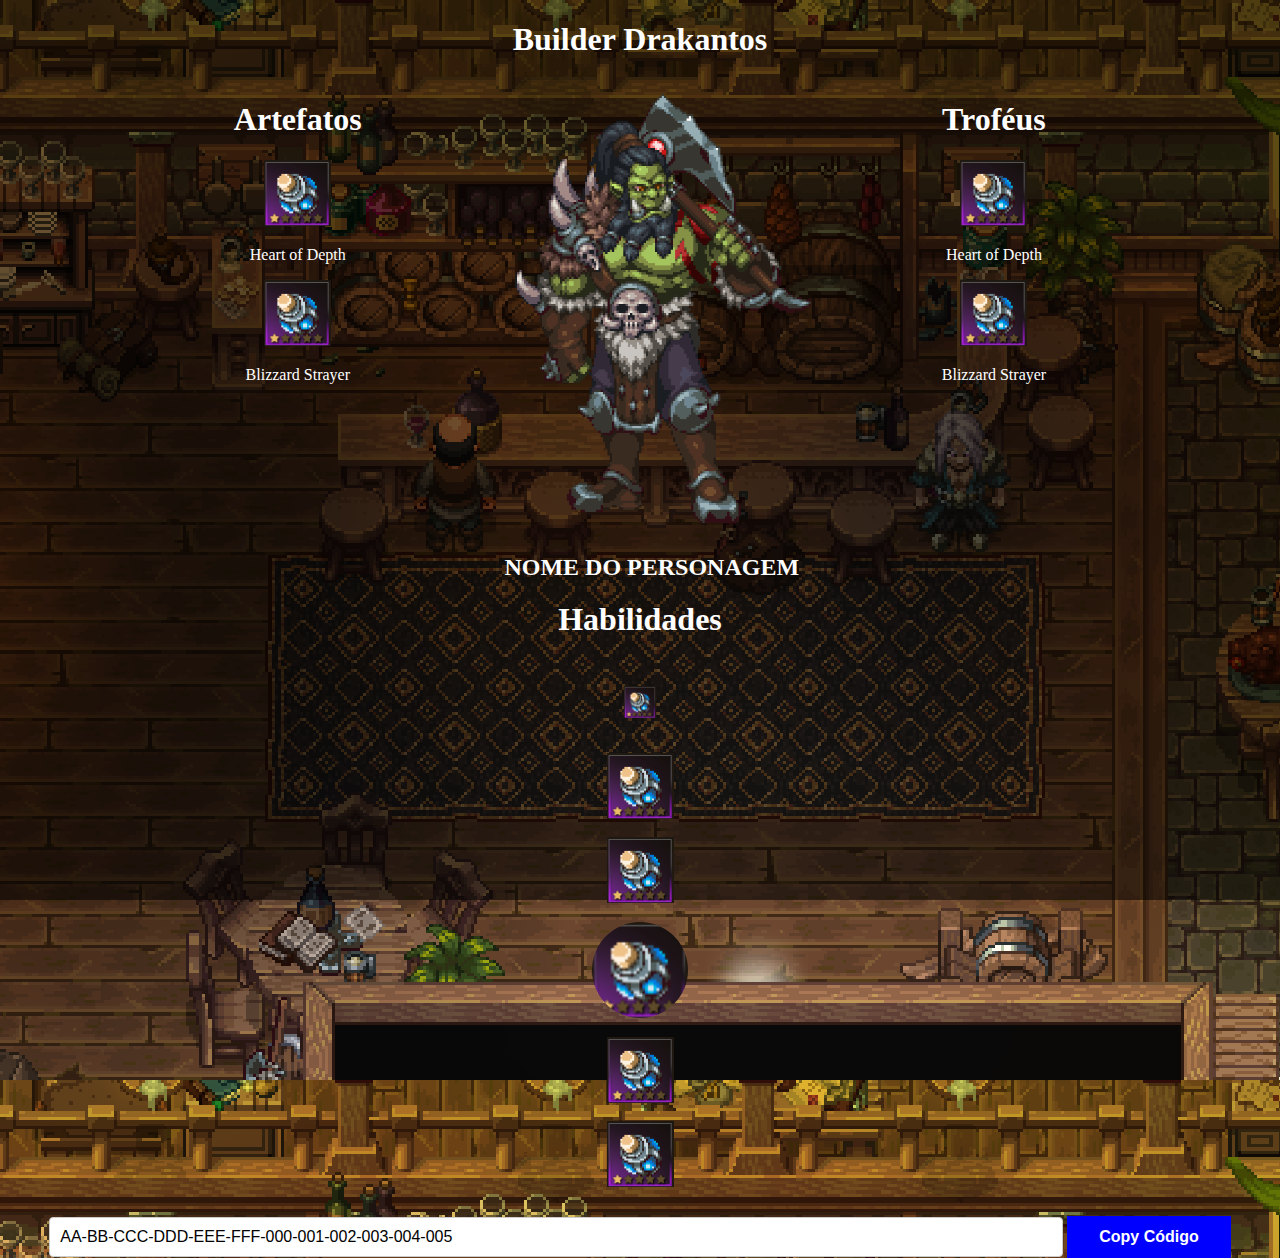
<file: builder.html>
<!DOCTYPE html>
<html lang="en">

<head>
    <meta charset="UTF-8">
    <meta name="viewport" content="width=device-width, initial-scale=1.0">
    <title>Builder Drakantos</title>
    <link rel="stylesheet" type="text/css" href="builder.css">
</head>

<body>
    <div class="builder-container">
        <h1>Builder Drakantos</h1>
        <div>
        </div>
        <div class="mid-div">
            <div class="artifacts-container">
                <h1>Artefatos</h1>
                <div id="artifact-slot1" class="artifact-slot" data-artifact-slot="0">
                    <img src="imgs/drakantos/artifacts/artifact.png" alt="Heart of Depth" class="artifact-slot-image"
                        data-artifact-slot="1">
                    <p class="artifact-slot-name">Heart of Depth</p>
                </div>
                <div id="artifact-slot2" class="artifact-slot" data-artifact-slot="1">
                    <img src="imgs/drakantos/artifacts/artifact.png" alt="Blizzard Strayer" class="artifact-slot-image"
                        data-artifact-slot="1">
                    <p class="artifact-slot-name">Blizzard Strayer</p>
                </div>
            </div>
            <div class="character-container">
                <img src="imgs/drakantos/characters/korz.png" alt="Drakantos Image" class="character-slot-image">
                <p class="character-slot-name">NOME DO PERSONAGEM</p>

            </div>
            <div class="trophies-container">
                <h1>Troféus</h1>
                <div id="trophy-slot1" class="trophy-slot" data-trophy-slot="0">
                    <img src="imgs/drakantos/trophies/trophy.png" alt="Heart of Depth" class="trophy-slot-image"
                        data-trophy-slot="0">
                    <p class="trophy-slot-name">Heart of Depth</p>
                </div>
                <div id="trophy-slot2" class="trophy-slot" data-trophy-slot="1">
                    <img src="imgs/drakantos/trophies/trophy.png" alt="Blizzard Strayer" class="trophy-slot-image"
                        data-trophy-slot="0">
                    <p class="trophy-slot-name">Blizzard Strayer</p>
                </div>
            </div>
        </div>
        <h1>Habilidades</h1>
        <div class="skills-container">
            <div id="skill-0" class="skill-slot" data-skill-slot="0">
                <img src="imgs/drakantos/orbs/ORB0_0.png" alt="Skill 1" class="skill-slot-image" data-skill-slot="0">
            </div>
            <div id="skill-1" class="skill-slot" data-skill-slot="1">
                <img src="imgs/drakantos/orbs/ORB0_0.png" alt="Skill 2" class="skill-slot-image" data-skill-slot="0">
            </div>
            <div id="skill-2" class="skill-slot" data-skill-slot="2">
                <img src="imgs/drakantos/orbs/ORB0_0.png" alt="Skill 3" class="skill-slot-image" data-skill-slot="0">
            </div>
            <div id="skill-3" class="skill-slot" data-skill-slot="3">
                <img src="imgs/drakantos/orbs/ORB0_0.png" alt="Skill 4" class="skill-slot-image" data-skill-slot="0">
            </div>
            <div id="skill-4" class="skill-slot" data-skill-slot="4">
                <img src="imgs/drakantos/orbs/ORB0_0.png" alt="Skill 5" class="skill-slot-image" data-skill-slot="0">
            </div>
            <div id="skill-5" class="skill-slot" data-skill-slot="5">
                <img src="imgs/drakantos/orbs/ORB0_0.png" alt="Skill 6" class="skill-slot-image" data-skill-slot="0">
            </div>
        </div>

        <div class="link-container">
            <input type="text" id="link-input" value="AA-BB-CCC-DDD-EEE-FFF-000-001-002-003-004-005" readonly>
            <button id="copy-button">Copy Código</button>
        </div>
    </div>

    <div id="artifact-modal" class="modal">
        <div class="modal-window">
            <div class="artifact-modal-content">
                <div class="artifact-choose-div">
                    <h2>Selecione um Artefato</h2>
                    <div class="artifact-options">
                    </div>
                </div>
                <div class="artifact-preview">
                    <div class="artifact-name">
                        <h1>Nome do Arteafto</h1>
                    </div>
                    <div class="artifact-description">
                        <span>Descrição do artefato.</span>
                    </div>
                    <div class="artifact-image">
                        <img src="imgs/drakantos/artifacts/preview/NULL.PNG">
                    </div>
                </div>
            </div>
            <div class="artifact-modal-bottom">
                <div class="ok-button">
                    <button id="artifact-ok-button">Selecionar</button>
                </div>
                <div class="cancel-button">
                    <button id="artifact-cancel-button">Fechar</button>
                </div>                
            </div>
        </div>
    </div>
    <div id="trophy-modal" class="modal">
        <div class="modal-window">
            <div class="trophy-modal-content">
                <div class="trophy-choose-div">
                    <h2>Selecione um Artefato</h2>
                    <div class="trophy-options">
                    </div>
                </div>
                <div class="trophy-preview">
                    <div class="trophy-name">
                        <h1>Nome do Arteafto</h1>
                    </div>
                    <div class="trophy-description">
                        <span>Descrição do artefato.</span>
                    </div>
                    <div class="trophy-image">
                        <img src="imgs/drakantos/trophies/preview/NULL.PNG">
                    </div>
                </div>
            </div>
            <div class="trophy-modal-bottom">
                <div class="ok-button">
                    <button id="trophy-ok-button">Selecionar</button>
                </div>
                <div class="cancel-button">
                    <button id="trophy-cancel-button">Fechar</button>
                </div>                
            </div>
        </div>
    </div>    
    <div id="orb-modal" class="modal">
        <div class="modal-window">
            <div class="orb-modal-content">
                <div class="orb-choose-div">
                    <h2>Selecione um Artefato</h2>
                    <div class="orb-options">
                    </div>
                </div>
                <div class="orb-preview">
                    <div class="orb-name">
                        <h1>Nome do Arteafto</h1>
                    </div>
                    <div class="orb-description">
                        <span>Descrição do artefato.</span>
                    </div>
                    <div class="orb-image">
                        <img src="imgs/drakantos/orbs//NULL_PREVIEW.PNG">
                    </div>
                </div>
            </div>
            <div class="orb-modal-bottom">
                <div class="ok-button">
                    <button id="orb-ok-button">Selecionar</button>
                </div>
                <div class="cancel-button">
                    <button id="orb-cancel-button">Fechar</button>
                </div>                
            </div>
        </div>
    </div>   
    
    <div id="character-modal" class="modal">
        <div class="modal-content">
            <h2>Selecione um Personagem</h2>
            <div class="character-options">
            </div>
        </div>
    </div>

    <script src="builder.js"></script>
</body>

</html>
</file>
<file: builder.css>
.html {
    height: 100vh;
}

body {
    background-image: url("imgs/drakantos/bg.png");
    display: flex;
    flex-direction: column;
    margin: 0px;
    padding: 0px;
    height: 100vh;
}

.builder-container {
    margin: 0px;
    padding: 0px;
    display: flex;
    flex-direction: column;
    text-align: center;
    color: rgb(255, 255, 255);
    width: 100vw;
    height: 100%;
    background-color: #0000008a;
}

.mid-div {
    display: flex;
    justify-content: center;
}

.character-slot-name {
    font-size: 24px;
    font-weight: bold;
    margin-top: 20px;
}

.character-container {
    width: 400px;
    margin-left: 90px;
    margin-right: 90px;
    height: 500px;
    text-align: center;
}

.character-slot-image {
    margin-top: 0px;
    max-width: 450px;
    max-height: 450px;
}

.artifact-slot-image,
.trophy-slot-image,
.skill-slot-image,
.character-slot-image {
    cursor: pointer;
}

.skills-container {
    display: flex;
    flex-direction: column;
    align-items: center;
    justify-content: center;
}

.skill-slots {
    display: flex;
    flex-direction: row;
    padding-right: 64px;
    align-items: center;
}

.skills-container h1 {
    display: block;
}

.skill-slot {
    margin: 10px;
    text-align: center;
    width: 64px;
    height: 64px;
    align-items: center;
    justify-content: center;
    display: flex;
}

#skill-0 img {
    width: 32px;
    height: 32px;
}

#skill-5 {
    width: 96px;
    height: 96px;
    order: 1;
}

#skill-5 img {
    width: 96px;
    height: 96px;
    border-radius: 50px;
}

#skill-3, #skill-4 {
    order: 2;
}

.link-container {
    margin: 20px;
    text-align: center;
}

.link-container input {
    width: 80%;
    padding: 10px;
    font-size: 16px;
    border: 1px solid #ccc;
    border-radius: 4px;
}

.modal {
    display: none;
    position: fixed;
    z-index: 1;
    left: 0;
    top: 0;
    align-content: center;
    width: 100%;
    height: 100%;
    overflow: auto;
    background-color: rgba(2, 0, 0, 0.1);
    color: rgb(167, 167, 167);
}

.modal h2 {
    text-align: center;
}

.modal-window {
    background-color: rgba(2, 0, 0, 0.9);
    margin: 5% auto;
    margin-top: 10px;
    padding: 0px;
    border: 1px solid #888;
    width: 1150px;
    height: auto;
}

.modal-window-character {
    background-color: rgba(2, 0, 0, 0.89);
    margin: 5% auto;
    margin-top: 10px;
    padding: 20px;
    border: 1px solid #888;
    width: 73vw;
    height: 80%;
}

.modal-content {
    overflow-y: auto;
    flex-direction: column;
    display: flex;
    height: 100%;
}

.artifact-modal-content,
.trophy-modal-content,
.orb-modal-content {
    display: flex;
    height: 400px;
}

.artifact-modal-bottom,
.trophy-modal-bottom,
.orb-modal-bottom {
    display: flex;
    height: 30px;
    justify-content: space-between;
    padding: 15px;
    align-items: center;
    border-top-style: solid;
    border-width: 1px;
    border-color: white;
}

.artifact-modal-bottom button,
.trophy-modal-bottom button,
.orb-modal-bottom button {
    height: 30px;
}

.artifact-options,
.trophy-options,
.character-options,
.orb-options {
    display: flex;
    flex-wrap: wrap;
}

.artifact-option,
.trophy-option,
.character-option,
.orb-option {
    margin: 10px;
    text-align: center;
    color: white;
}

.artifact-choose-div,
.trophy-choose-div,
.orb-choose-div {
    width: 100%;
    overflow-y: auto;
    border-right-style: solid;
    border-width: 1px;
    padding: 10px;
}

.artifact-preview,
.trophy-preview,
.orb-preview,
.tooltip-preview {
    width: 100%;
}

.artifact-preview-top,
.trophy-preview-top,
.orb-preview-top,
.tooltip-preview-top {
    padding: 10px;
    display: flex;
    font-size: 10px;
    font-weight: bold;
    height: 10px;
    justify-content: space-between;    
    border-bottom-style: solid;
    border-width: 1px;
}

.tooltip-preview-top {
    height: 20px;
    padding: 3px;
}

.tooltip-orb-preview {
    padding-left: 10px;
    display: flex;
    flex-grow: 2;
}

.artifact-name, .trophy-name, .orb-name, .tooltip-name {
    display: flex;
    flex-direction: row;
    justify-content: center;
    align-items: center;
    padding-left: 5px;
}

.artifact-charge, .orb-cooldown, .tooltip-cooldown, .tooltip-charge {
    font-size: 16px;
    color: rgb(200, 204, 167);
    display: flex;
    flex-direction: column;
    justify-content: center;
}

.artifact-description,
.trophy-description,
.orb-description,
.tooltip-description {
    padding: 10px;
    display: flex;
    min-height: 30px;
    overflow-y: auto;
    align-content: start;
}

.artifact-image,
.trophy-image,
.orb-image,
.tooltip-image {
    min-height: 200px;
    padding: 5px 5px 5px 5px;    
    text-align: center;
}

.artifact-image img,
.trophy-image img,
.orb-image img,
.tooltip-image img {
    height: 200px;
    width: 420px;
}

.artifact-search-bar,
.trophy-search-bar,
.orb-search-bar {
    display: flex;
    
    justify-content: space-between;
    padding: 10px;
}

.artifact-search-title,
.trophy-search-title,
.orb-search-title {
    font-size: 20px;
    padding-right: 16px;
    display: flex;    
    align-items: center;
}

.artifact-search-title p,
.trophy-search-title p,
.orb-search-title p{
    margin-block-start: 0px;
    margin-block-end: 0px;
}

.artifact-search-input,
.trophy-search-input,
.orb-search-input {
    display: flex;
    flex-grow: 1;
    width: auto;
    align-content: center; 
    flex-wrap: wrap;    
}

.artifact-search-input input, .trophy-search-input input, .orb-search-input input {
    display: flex;
    background-image: url('imgs/search.png');
    background-position: 2% 50%;
    background-repeat: no-repeat;
    background-color: #dddddd;
    border-style: none;
    text-align: center;
    padding: 5px 5px 5px 20px;
    margin: 0px 10px 0px 10px;
    flex-grow: 1;
    height: 20px;
}

.ok-button button {
    cursor: pointer;
    background-color: blue;
    border: none;
    color: white;
    padding: 8px 32px;
    text-align: center;
    text-decoration: none;
    display: inline-block;
    font-size: 16px;
    font-weight: bold;
}

.cancel-button button {
    cursor: pointer;
    background-color: red;
    border: none;
    color: white;
    padding: 8px 32px;
    text-align: center;
    text-decoration: none;
    display: inline-block;
    font-size: 16px;
    font-weight: bold;
}

.orb-image {
    min-width: 64px;
    min-height: 64px;
}

.artifact-option img,
.trophy-option img,
.character-option img,
.orb-option img {    
    cursor: pointer;
}

.character-option {
    width: 150px;
    height: 150px;
    font-size: 100%;
}

#copy-button {
    cursor: pointer;
    background-color: blue;
    /* Green */
    border: none;
    color: white;
    padding: 12px 32px;
    text-align: center;
    text-decoration: none;
    display: inline-block;
    font-size: 16px;
    font-weight: bold;
}

.hidden {
    display: none;
}

.selected {
    opacity: .2;
}

.white-highlight, .iris-illusion, .yuki-ice-spike, .yuki-freeze-stack {
    color: white;
}

.cyan-highlight {
    color: cyan;
}

.damage-highlight {
    color: rgb(245, 245, 119)
}

.tooltip-preview {
    visibility: hidden;
    background-color: rgba(2, 0, 0, 0.9);
    color: rgb(167, 167, 167);
    position: absolute;
    width: 25vw;
    min-height: 35vh;
}


@media screen and (max-width: 600px) {
    .mid-div {
        display: flex;
        flex-direction: column;
    }    

    .builder-container {
        display: flex;
    }

    #title {
        margin: 0px;
    }
    
    .artifacts-container, .trophies-container, .skills-container {
        display: flex;
        flex-direction: column;
        font-size: 10px;
    }

    .artifacts-container, .trophies-container {
        order: 3;
    }

    .artifacts-container h1, .trophies-container h1, .skills-container h1 {
        margin: 10px 3px 3px 3px;
    }

    .artifact-slots, .trophy-slots {
        display: flex;
        flex-direction: row;
        justify-content: space-around;
    }

    .skill-slots {
        padding-right: 48px;
    }

    .skill-slot {
        margin: 5px;
        text-align: center;
        width: 48px;
        height: 48px;
        align-items: center;
        justify-content: center;
        display: flex;
    }

    .skill-slot img {
        width: 48px;
        height: 48px;
    }

    #skill-0 img {
        width: 24px;
        height: 24px;
    }

    #skill-5 {
        width: 72px;
        height: 72px;
        order: 1;
    }

    #skill-5 img {
        width: 72px;
        height: 72px;
        border-radius: 50px;
    }

    #skill-3, #skill-4 {
        order: 2;
    }

    .character-container {
        display: flex;
        flex-direction: column;
        align-items: center;
        margin: 0px;
        width: auto;
        height: auto;
    }

    .character-slot-name {
        padding: 0px;
        margin: 5px 0px 0px 0px;
    }

    .character-slot-image {
        width: 40vw;
        order: 2;
    }

    .link-container {
        margin: 5px;
        display: flex;
        height: 35px;
    }

    #copy-button {
        padding: 1px 10px 1px 10px;
        display: flex;
        font-size: 10px;
        align-items: center;
    }

    .modal {
        display: none;
        position: fixed;
        z-index: 1;
        left: 0;
        top: 0;
        align-content: start;
        width: 100vw;
        height: 100vh;
        overflow: auto;
        background-color: rgba(2, 0, 0, 0.1);
        color: rgb(167, 167, 167);
    }


    .modal-window {
        width: 100vw;
        height: 90vh;
        margin: 0px;
        display: flex;
        flex-direction: column;
    }
    
    .artifact-modal-content,
    .trophy-modal-content,
    .orb-modal-content {
        display: flex;
        flex-direction: column;
        width: 100vw;
        height: 90vh;
    }

    .artifact-modal-bottom,
    .trophy-modal-bottom,
    .orb-modal-bottom {
        display: flex;
        justify-content: space-between;
        padding: 10px;
        align-items: center;
        border-top-style: solid;
        border-width: 1px;
        border-color: white;
    }
    .ok-button button {
        cursor: pointer;
        background-color: blue;
        border: none;
        color: white;
        padding: 8px 32px;
        text-align: center;
        text-decoration: none;
        display: inline-block;
        font-size: 16px;
        font-weight: bold;
    }

    .cancel-button button {
        cursor: pointer;
        background-color: red;
        border: none;
        color: white;
        padding: 1vh 32px;
        text-align: center;
        text-decoration: none;
        display: inline-block;
        font-size: 16px;
        font-weight: bold;
    }    

    .artifact-choose-div,
    .trophy-choose-div,
    .orb-choose-div {
        display: flex;
        flex-direction: column;
        height: 20vh;
        padding: 0px;
    }

    .artifact-search-title,
    .trophy-search-title,
    .orb-search-title {
        font-size: 15px;
    }

    .artifact-search-input input,
    .trophy-search-input input,
    .orb-search-input input{
        padding: 4px 4px 4px 20px;
        margin: 0px 15px 0px 10px;
        flex-grow: 1;
        height: 15px;    
    }

    .artifact-options,
    .trophy-options,
    .orb-options {
        height: 15vh;
    }

    .artifact-options img,
    .trophy-option img,
    .orb-option img {
        width: 48px;
    }

    .artifact-option
    .trophy-option,
    .orb-option {
        margin: 5px;
    }

    .artifact-preview
    .trophy-preview,
    .orb-preview,
    .tooltip-preview {
        display: flex;
        flex-direction: column;
        min-height: 40vh;
    }

    .artifact-preview-top,
    .trophy-preview-top,
    .orb-preview-top,
    .tooltip-preview-top {
        border-style: solid;
    }

    .tooltip-preview-top {
        height: 20px;
        padding: 3px;
    }

    .tooltip-orb-preview {
        padding-left: 10px;
        display: flex;
        flex-grow: 1;
    }

    .artifact-preview img,
    .trophy-preview img,
    .orb-preview img,
    .tooltip-preview img {
        width: 90vw;
    }

    .iris-illusion img, .yuki-ice-spike img, .yuki-freeze-stack img {
        width: auto;
    }

    .tooltip-orb-preview img{
        width: auto;
    }   

    .artifact-description,
    .trophy-description,
    .orb-description,
    .tooltip-description {
        display: flex;
        flex-grow: 2;
        padding: 10px;
        display: flex;
        overflow-y: auto;
        align-content: start;
    }

    .modal-window-character {
        width: 100vw;
        height: 100vh;
        padding: 0px;
        margin: 0px;
    }

    .character-option {
        width: 14vh;
    }

    .tooltip-preview {
        width: 100vw;
    }
}
</file>
